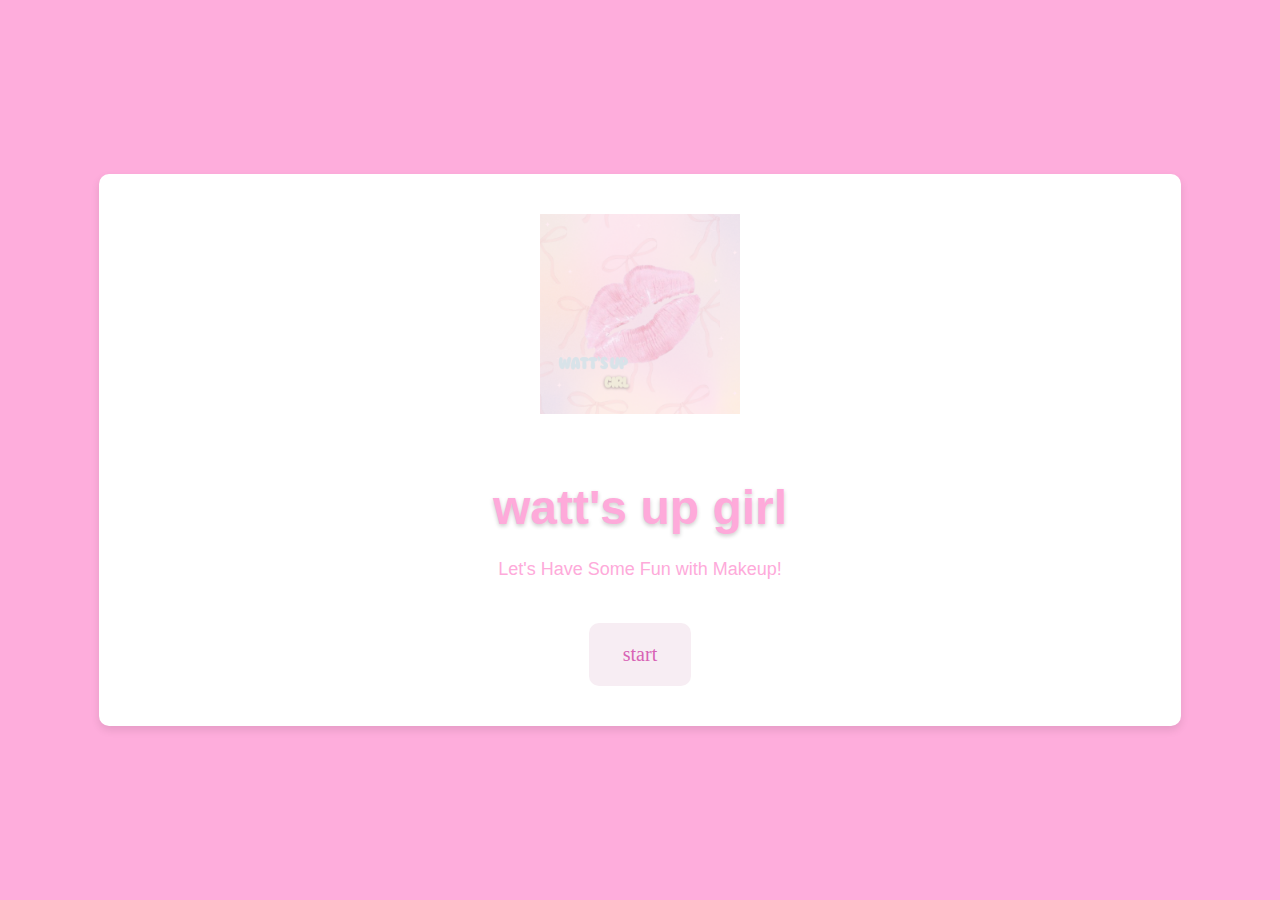
<file: index.html>
<!DOCTYPE html>
<html lang="en">
<head>
    <meta charset="UTF-8">
    <meta name="viewport" content="width=device-width, initial-scale=1.0">
    <title>Splash Page</title>
    <style>
        .loader {
            border: 5px solid #f3f3f3;
            border-top: 5px solid #3498db;
            border-radius: 50%;
            width: 50px;
            height: 50px;
            animation: spin 1s linear infinite;
            margin: 20px auto;
        }
    </style>
    <link rel="stylesheet" href="styles.css">
</head>
<body>
    <div class="splash-container">
        <img src="logo.png" alt="Logo" class="splash-logo">
        <h1 class="splash-title">watt's up girl</h1>
        <p class="splash-message"> Let's Have Some Fun with Makeup!</p>
        <a href="pages/index.html"><button class="button">start</button></a>
        <div id="countdown"></div>
    <script src="script.js"></script>
</body>
</html>
</file>
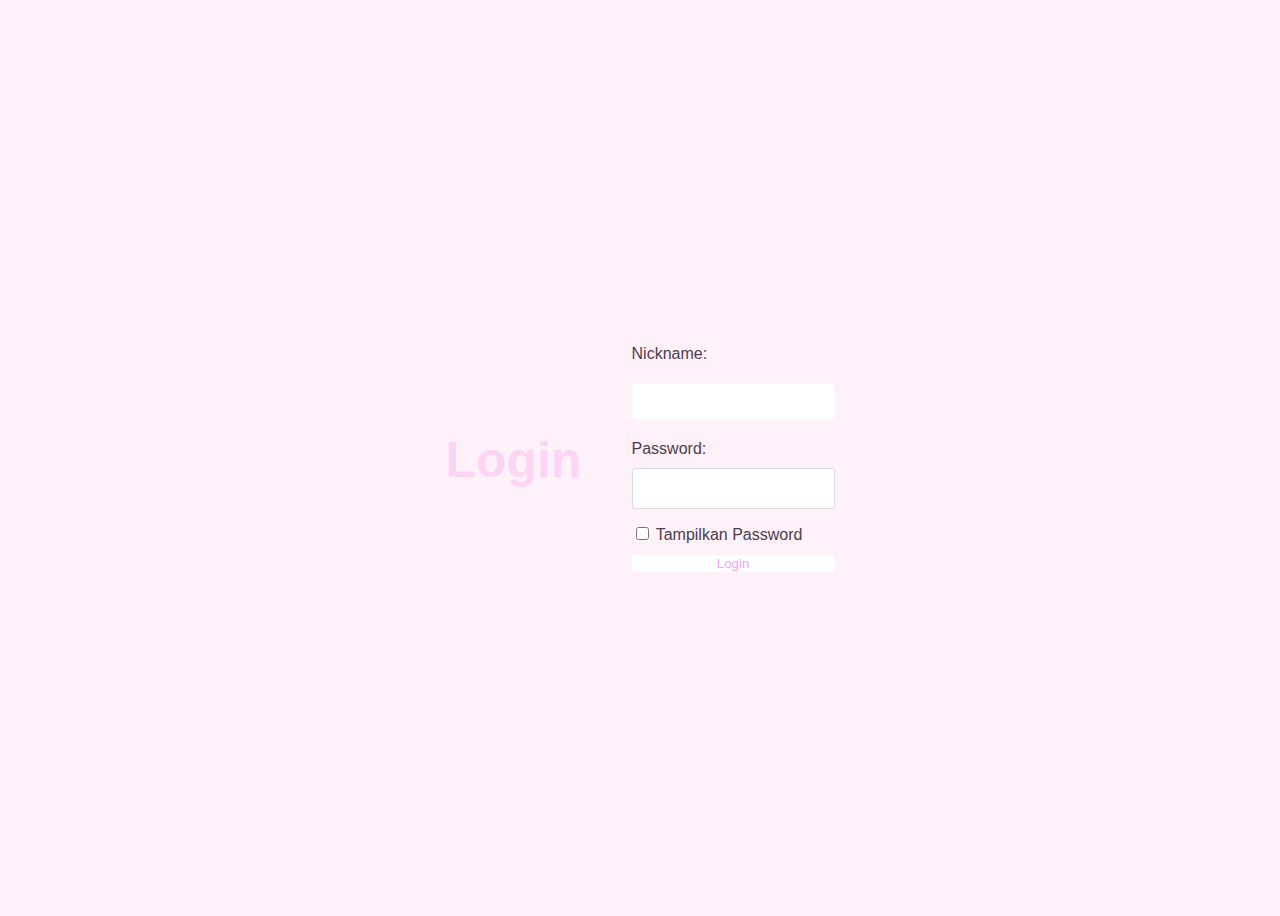
<file: pages/index.html>
<!DOCTYPE html>
<html lang="id">
<head>
  <title>Login</title>
  <link rel="stylesheet" href="style.css">
</head>
<body>
  <h1>Login</h1>
  <form id="loginForm">
    <label for="username">Nickname:</label>
    <input type="text" id="username" name="username" required>
    <label for="password">Password:</label>
    <input type="password" id="password" name="password" required>
    <label>
      <input type="checkbox" id="showPassword"> Tampilkan Password
    </label>
    <a href="try1/try1.html"><button type="submit">Login</button></a>
  </form>

  <div id="loggedInArea" style="display: none;">
    <h2>Selamat Datang, <span id="loggedInNickname"></span></h2>
    <button id="logoutButton">Logout</button>
  </div>

  <script src="login.js"></script>
</body>
</html>
</file>
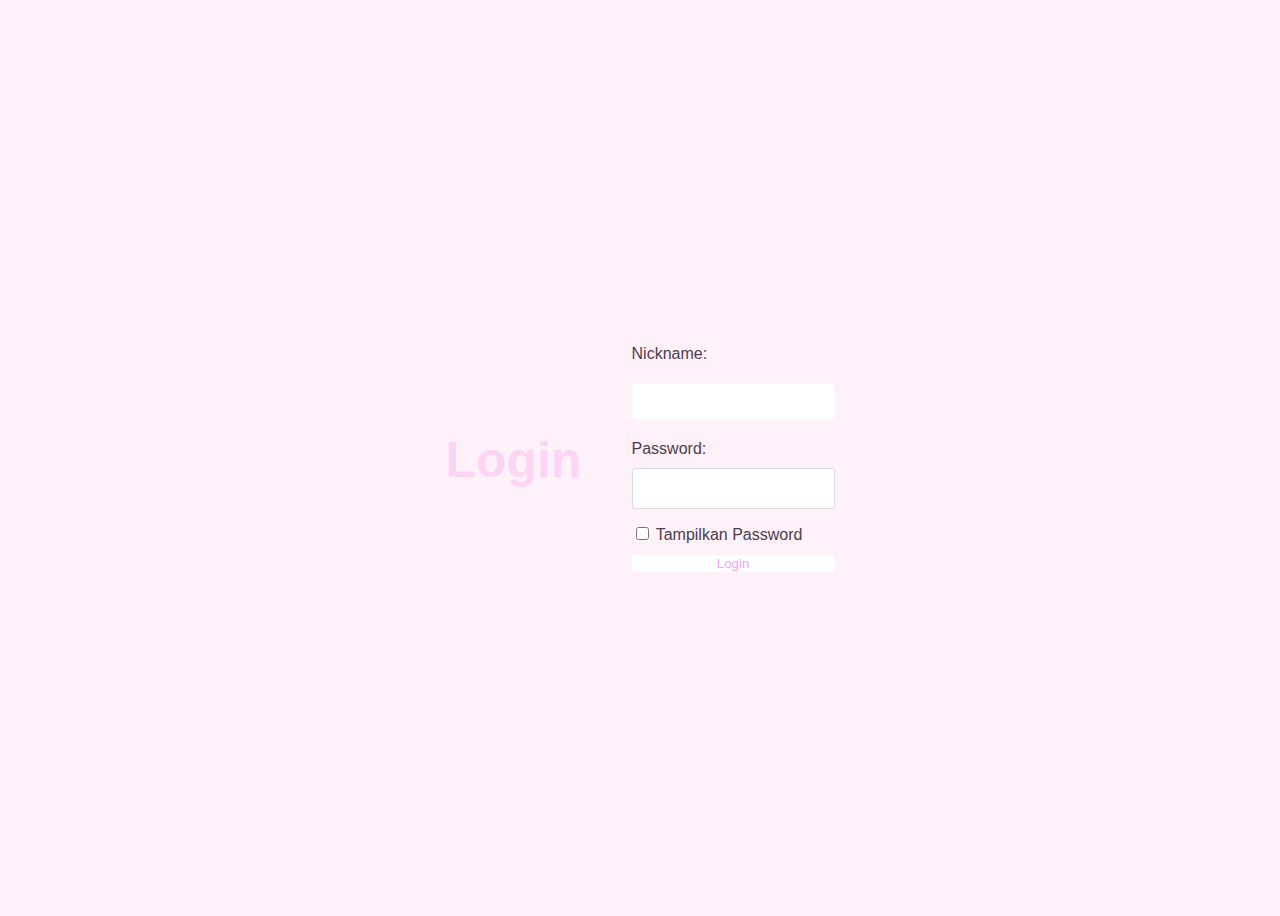
<file: pages/login.html>
<!DOCTYPE html>
<html lang="id">
<head>
  <title>Login</title>
  <link rel="stylesheet" href="style.css">
</head>
<body>
  <h1>Login</h1>
  <form id="loginForm">
    <label for="username">Nickname:</label>
    <input type="text" id="username" name="username" required>
    <label for="password">Password:</label>
    <input type="password" id="password" name="password" required>
    <label>
      <input type="checkbox" id="showPassword"> Tampilkan Password
    </label>
    <a href="next/after.html"><button type="submit">Login</button></a>
  </form>

  <div id="loggedInArea" style="display: none;">
    <h2>Selamat Datang, <span id="loggedInNickname"></span></h2>
    <button id="logoutButton">Logout</button>
  </div>

  <script src="login.js"></script>
</body>
</html>
</file>
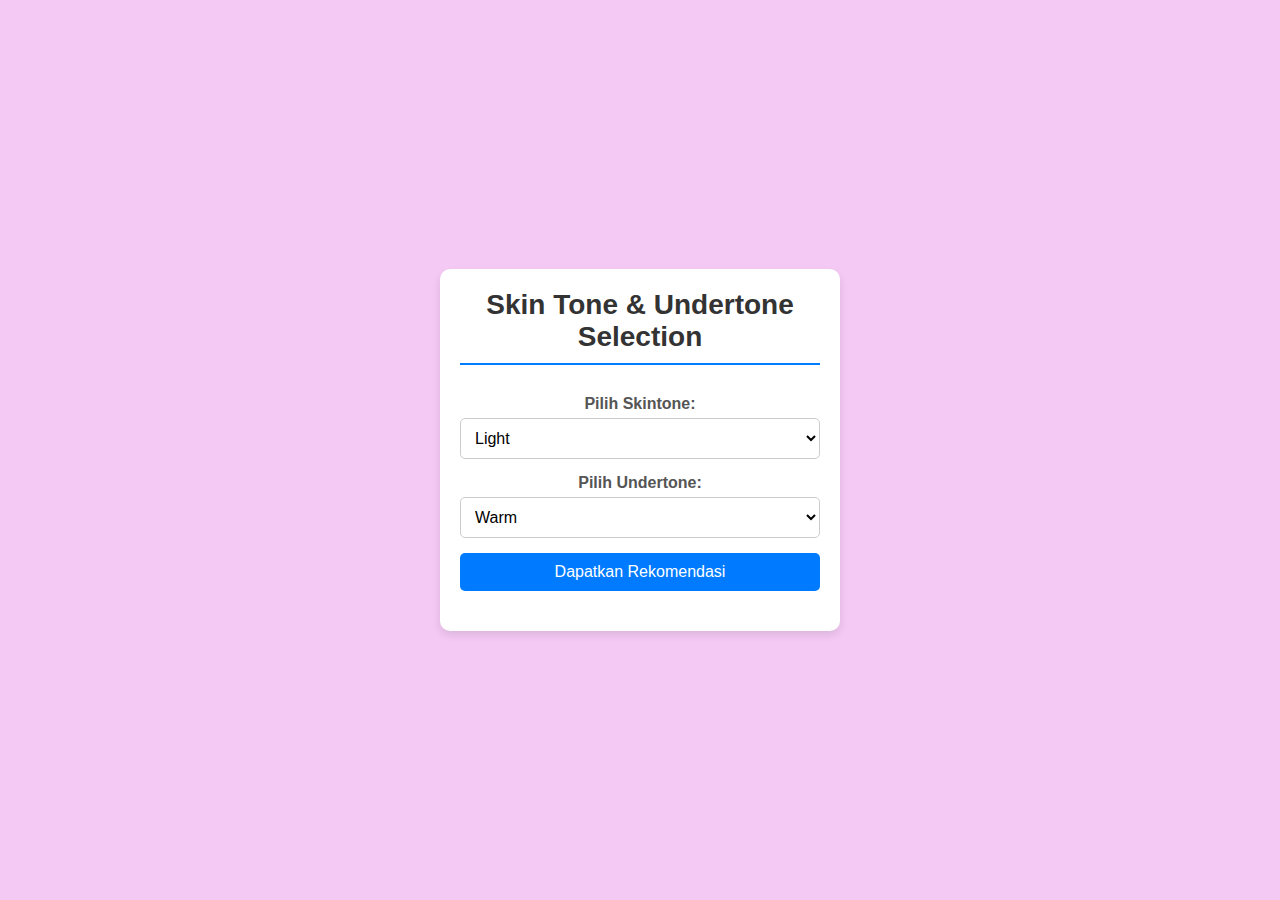
<file: pages/try1/try1.html>
<!DOCTYPE html>
<html lang="id">
<head>
    <meta charset="UTF-8">
    <meta name="viewport" content="width=device-width, initial-scale=1.0">
    <title>Rekomendasi Makeup</title>
    <link rel="stylesheet" href="try1.css"> <!-- Pastikan file CSS terhubung -->
</head>
<body>
    <div class="container">
        <h1>Skin Tone & Undertone Selection</h1>
        
        <label for="skintone">Pilih Skintone:</label>
        <select id="skintone"></select>

        <label for="undertone">Pilih Undertone:</label>
        <select id="undertone"></select>

        <button id="submit">Dapatkan Rekomendasi</button>

        <div id="result"></div>
    </div>

    <script src="try1.js"></script>
</body>
</html>
</file>
<file: styles.css>
body {
    margin: 0;
    padding: 0;
    background-color: #feaddc; /* Warna latar belakang utama */
    display: flex;
    justify-content: center;
    align-items: center;
    height: 100vh;
    font-family: 'Gill Sans', 'Gill Sans MT','Trebuchet MS', sans-serif; /* Font utama */
    overflow: hidden; /* Sembunyikan scrollbar */
}

.splash-container {
    text-align: center;
    background-color: #fff; /* Warna latar belakang container */
    padding: 40px;
    border-radius: 10px; /* Sudut container dibulatkan */
    box-shadow: 0 4px 8px rgba(0, 0, 0, 0.1); /* Bayangan container */
}

.splash-logo {
    width: 200px;
    height: auto;
    margin-bottom: 30px; /* Jarak bawah logo */
}

.splash-title {
    font-size: 48px; /* Ukuran font judul */
    font-weight: bold; /* Ketebalan font judul */
    color: #feaada; /* Warna font judul */
    text-shadow: 0 2px 4px rgba(0, 0, 0, 0.2); /* Bayangan teks judul */
    margin-bottom: 20px; /* Jarak bawah judul */
}

.splash-message {
    font-size: 18px;
    color: #feaada; /* Warna font pesan */
    line-height: 1.6; /* Jarak antar baris pesan */
    margin-bottom: 40px; /* Jarak bawah pesan */
}
.button {
    font-size: 20px;
    color: rgb(216, 99, 181);
    text-align: center;
    font-family:'Franklin Gothic Medium';
    border-radius: 10px;
    border: none;
    background-color: rgb(247, 237, 243);
    padding: 20px 34px  ;
    margin-left: 50vh;
    margin-right: 50vh;
    transition: all 0.5s ease;

}

.splash-button:hover {
    background-color: #ff1493;
    
}
</file>
<file: pages/style.css>
body {
    font-family: sans-serif;
    background-color: #fff1f9;
    display: flex;
    justify-content: center;
    align-items: center;
    min-height: 100vh;
  }
  
  .login-container {
    background-color: #f39e9e;
    padding: 50px;
    border-radius: 10px;
    box-shadow: 0 2px 5px rgba(0, 0, 0, 0.1);
    text-align: center;
    width: 350px; 
  }
  
  h1 {
    margin-bottom: 30px;
    font-size: 50px;
    font-weight: bold;
    font-family: 'Gill Sans', 'Gill Sans MT', 'Trebuchet MS', sans-serif;
    margin-bottom: 30px;
    margin-right: 50px;
    color: #fdd4f3;
  }
  
  label {
    display: block;
    margin-bottom: 10px;
    color: #4a3e4d;
  }
  
  input[type="text"]{
    width: 100%;
    padding: 10px;
    margin: 10px 0;
    margin-bottom: 20px;
    border: 1px solid #fbf8f8;
    border-radius: 4px;
    box-sizing: border-box;
  }
  input[type="password"] {
    width: 100%;
    padding: 12px; 
    margin-bottom: 15px;
    border: 1px solid #ddd;
    border-radius: 3px;
    box-sizing: border-box; 
  }
  
  
  button[type="submit"] {
    background-color: #ffffff;
    color: rgb(245, 158, 248);
    padding: 10px 15pxx ;
    border: none;
    border-radius: 3px;
    cursor: pointer;
    width: 100%; 
  }
  
  button[type="submit"]:hover {
    background-color: #efa7f4;
  }
  
  
  #loggedInArea {
    margin-top: 50px;
    text-align: center;
  }
</file>
<file: pages/try1/try1.css>
/* Reset CSS untuk menghilangkan margin dan padding default */
* {
    margin: 0;
    padding: 0;
    box-sizing: border-box;
}

/* Gaya untuk body */
body {
    font-family: Arial, sans-serif;
    background-color: #f4c9f4;
    display: flex;
    justify-content: center;
    align-items: center;
    height: 100vh;
    margin: 0;
}

/* Container utama */
.container {
    background-color: #fff;
    padding: 20px;
    border-radius: 10px;
    box-shadow: 0 4px 8px rgba(0, 0, 0, 0.1);
    text-align: center;
    max-width: 400px;
    width: 100%;
}

/* Judul */
h1 {
    font-size: 28px; /* Ukuran font lebih besar */
    margin-bottom: 30px; /* Jarak bawah lebih besar */
    color: #333;
    text-align: center; /* Teks di tengah */
    width: 100%; /* Lebar penuh */
    padding-bottom: 10px; /* Jarak bawah untuk dekorasi */
    border-bottom: 2px solid #007bff; /* Garis bawah untuk dekorasi */
}

/* Label */
label {
    display: block;
    margin-bottom: 5px;
    font-weight: bold;
    color: #555;
}

/* Dropdown */
select {
    width: 100%;
    padding: 10px;
    margin-bottom: 15px;
    border: 1px solid #ccc;
    border-radius: 5px;
    font-size: 16px;
    background-color: #fff;
    cursor: pointer;
}

/* Tombol */
button {
    width: 100%;
    padding: 10px;
    background-color: #007bff;
    color: #fff;
    border: none;
    border-radius: 5px;
    font-size: 16px;
    cursor: pointer;
    transition: background-color 0.3s ease;
}

button:hover {
    background-color: #0056b3;
}

/* Hasil rekomendasi */
#result {
    margin-top: 20px;
    font-size: 18px;
    color: #333;
}

/* Gambar */
#result img {
    max-width: 100%;
    border-radius: 5px;
    margin-top: 10px;
}
</file>
